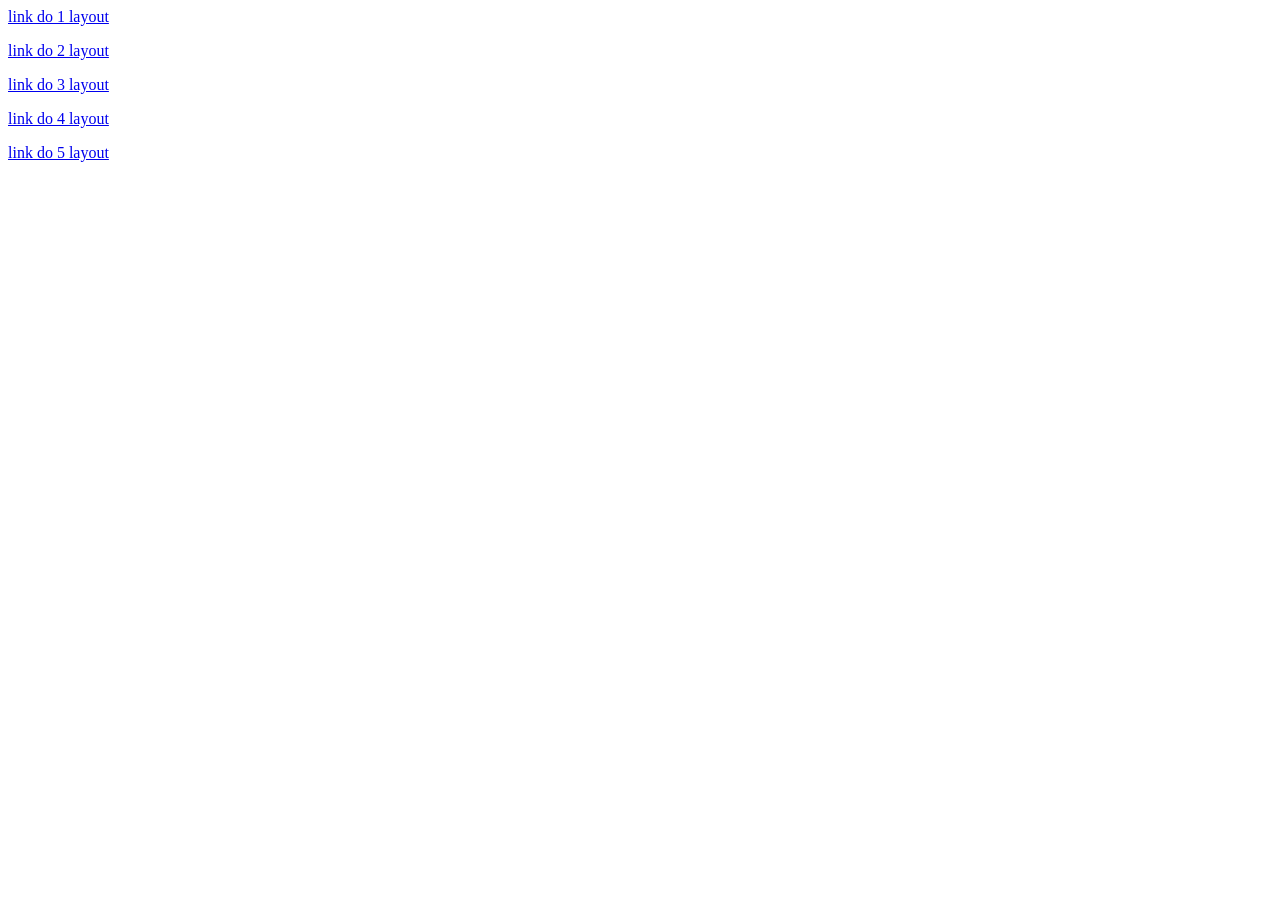
<file: index.html>
<html lang="en">
<head>
    <meta charset="UTF-8">
    <meta name="viewport" content="width=device-width, initial-scale=1.0">
    <title>todos layouts </title>
</head>
<body>
<p><a href="layout-01.html">link do 1 layout</a></p>
<p><a href="layout-02.html">link do 2 layout</a></p>
<p><a href="layout-03.html">link do 3 layout</a></p>
<p><a href="layout-04.html">link do 4 layout</a></p>
<p><a href="layout-05.html">link do 5 layout</a></p>
</body>

</html>
</file>
